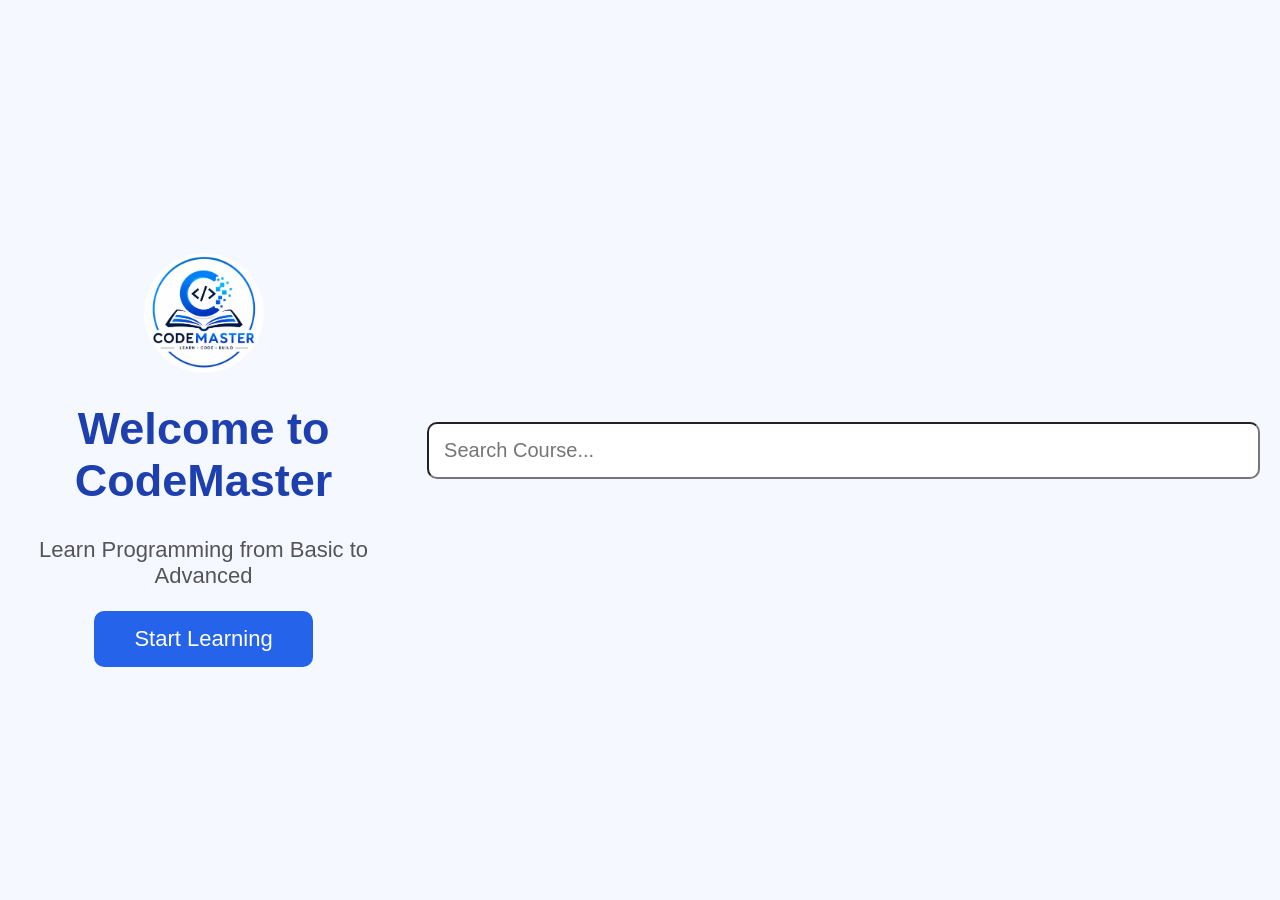
<file: index.html>
<!DOCTYPE html>
<html lang="en">
<head>
<meta charset="UTF-8">
<meta name="viewport" content="width=device-width, initial-scale=1.0">
<title>CodeMaster</title>
<link rel="stylesheet" href="style.css">
</head>

<body>

<div class="container">

<img src="logo.png" class="logo">

<h1>Welcome to CodeMaster</h1>

<p>Learn Programming from Basic to Advanced</p>

<a href="dashboard.html">
<button class="start-btn">Start Learning</button>
</a>

</div>
<input type="text" id="search" placeholder="Search Course..." onkeyup="searchCourse()">

<div id="result"></div>
  <script>
const courses = ["Python","Java","C","HTML","CSS","SQL"];

function searchCourse() {
    let input = document.getElementById("search").value.toLowerCase();
    let result = document.getElementById("result");

    result.innerHTML = "";

    courses.forEach(course => {
        if (course.toLowerCase().includes(input)) {
            result.innerHTML += `<button onclick="localStorage.setItem('selectedCourse','${course}');location.href='register.html';">${course}</button><br><br>`;
        }
    });
}
</script>
</body>
</html>
</file>
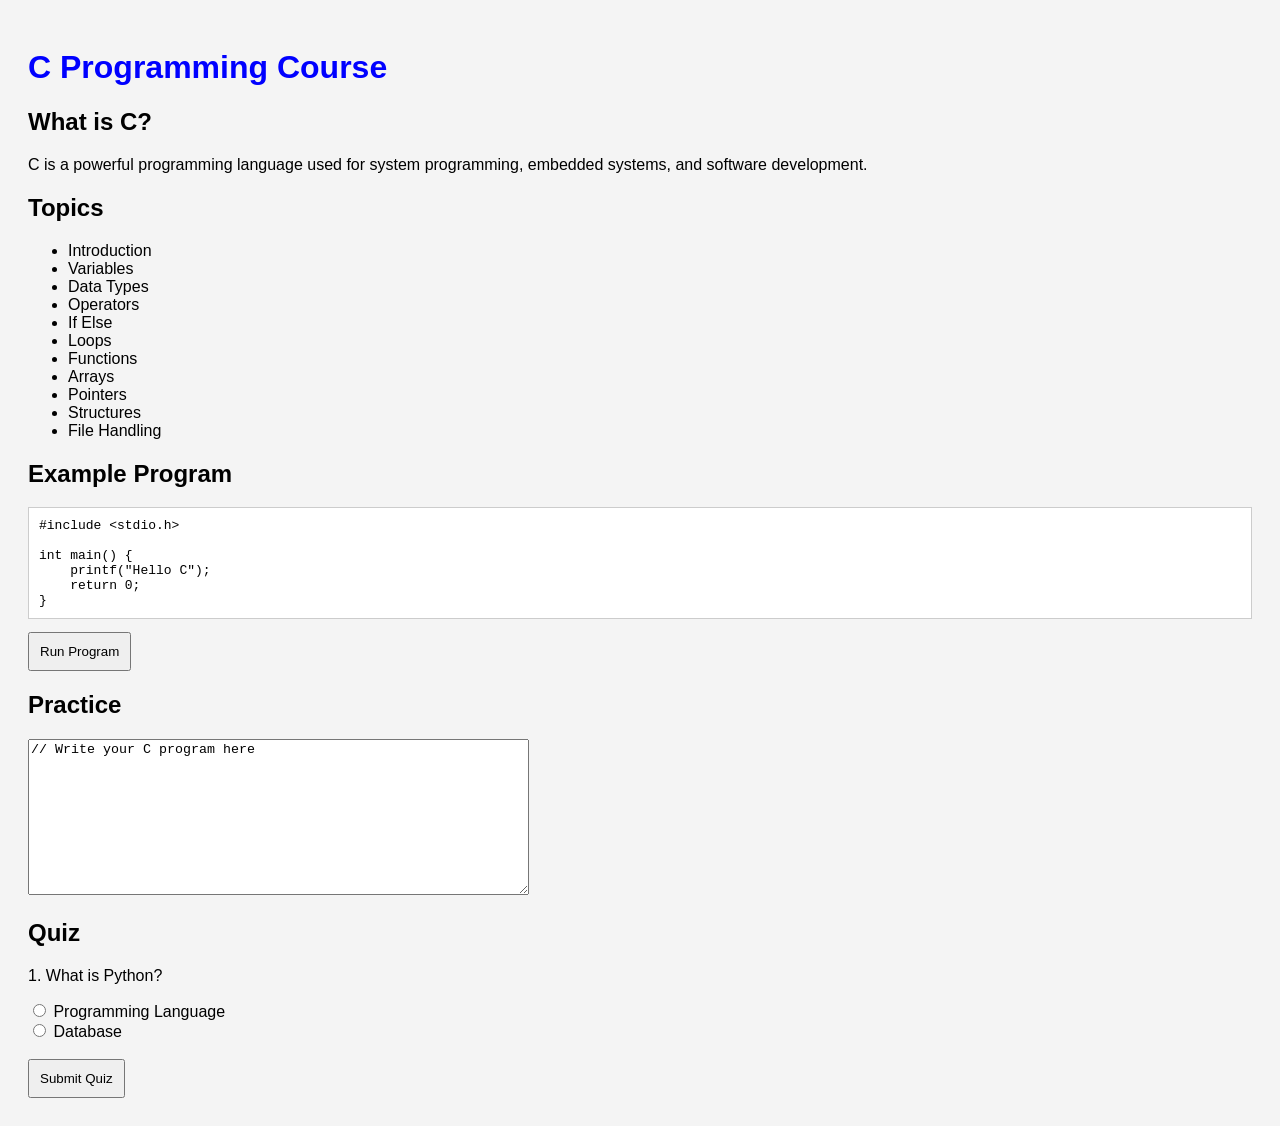
<file: c.html>
<!DOCTYPE html>
<html>
<head>
<title>C Course</title>
<style>
body{
font-family:Arial;
background:#f4f4f4;
padding:20px;
}
h1{color:blue;}
pre{
background:white;
padding:10px;
border:1px solid #ccc;
}
button{
padding:10px;
}
</style>
</head>
<body>

<h1>C Programming Course</h1>

<h2>What is C?</h2>
<p>C is a powerful programming language used for system programming, embedded systems, and software development.</p>

<h2>Topics</h2>
<ul>
<li>Introduction</li>
<li>Variables</li>
<li>Data Types</li>
<li>Operators</li>
<li>If Else</li>
<li>Loops</li>
<li>Functions</li>
<li>Arrays</li>
<li>Pointers</li>
<li>Structures</li>
<li>File Handling</li>
</ul>

<h2>Example Program</h2>

<pre>
#include &lt;stdio.h&gt;

int main() {
    printf("Hello C");
    return 0;
}
</pre>

<button onclick="alert('Output: Hello C')">Run Program</button>

<h2>Practice</h2>

<textarea rows="10" cols="60">
// Write your C program here
</textarea>

</body>
</html>
<h2>Quiz</h2>

<p>1. What is Python?</p>

<input type="radio" name="q1"> Programming Language<br>
<input type="radio" name="q1"> Database<br><br>

<button onclick="checkQuiz()">Submit Quiz</button>

<script>
function checkQuiz(){
    alert("Congratulations! Quiz Completed.");
}
</script>
</file>
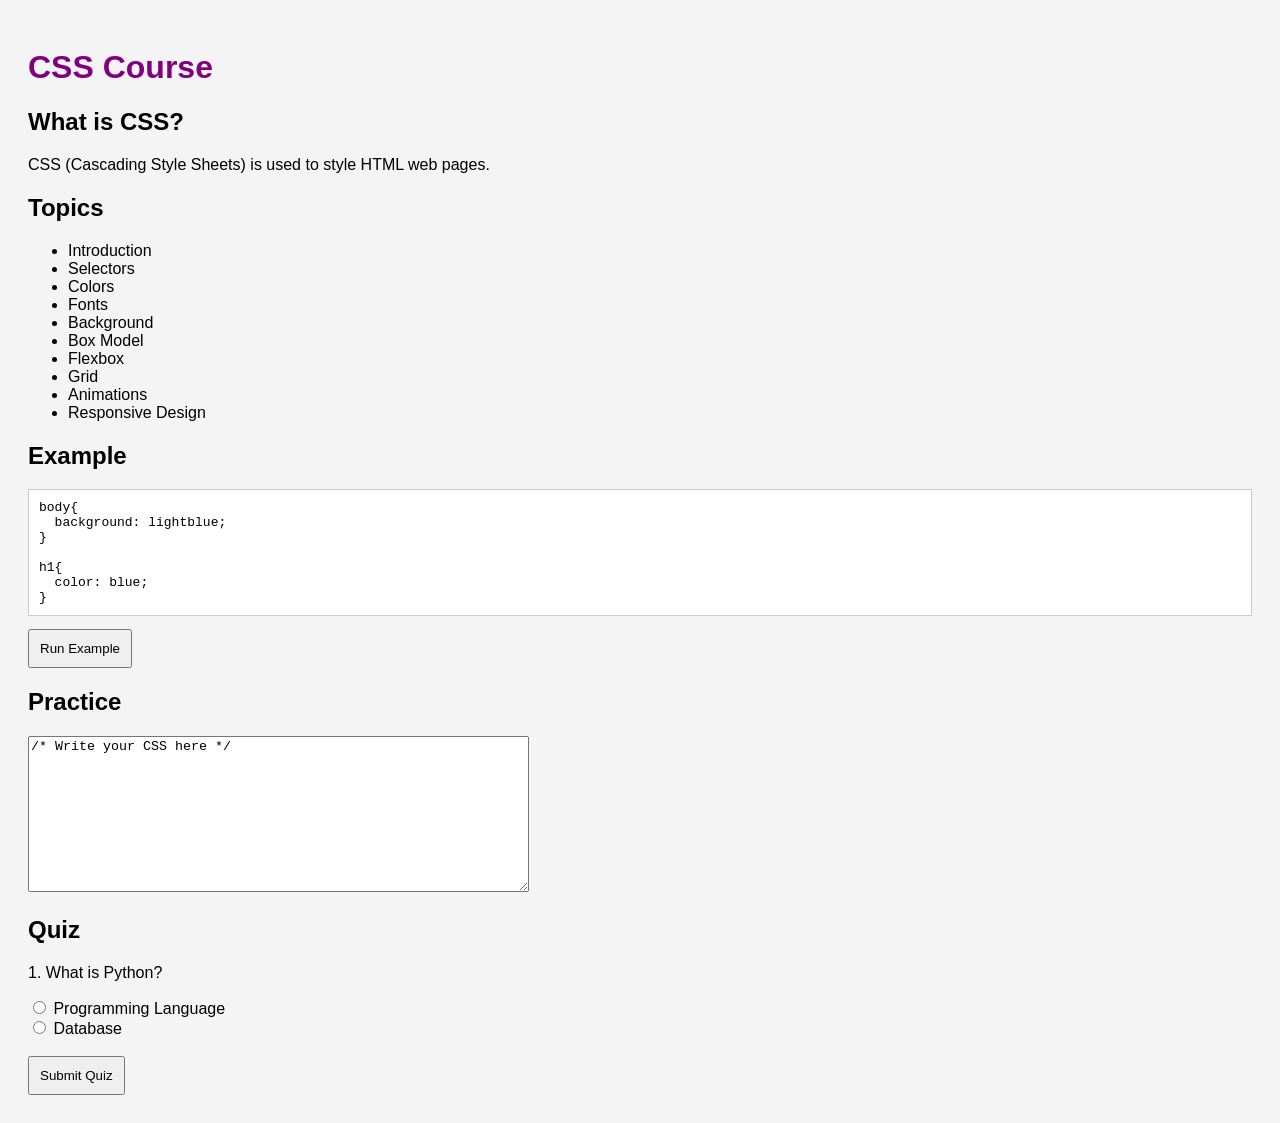
<file: css.html>
<!DOCTYPE html>
<html>
<head>
<title>CSS Course</title>
<style>
body{
font-family:Arial;
background:#f4f4f4;
padding:20px;
}
h1{color:purple;}
pre{
background:white;
padding:10px;
border:1px solid #ccc;
}
button{
padding:10px;
}
</style>
</head>
<body>

<h1>CSS Course</h1>

<h2>What is CSS?</h2>
<p>CSS (Cascading Style Sheets) is used to style HTML web pages.</p>

<h2>Topics</h2>
<ul>
<li>Introduction</li>
<li>Selectors</li>
<li>Colors</li>
<li>Fonts</li>
<li>Background</li>
<li>Box Model</li>
<li>Flexbox</li>
<li>Grid</li>
<li>Animations</li>
<li>Responsive Design</li>
</ul>

<h2>Example</h2>

<pre>
body{
  background: lightblue;
}

h1{
  color: blue;
}
</pre>

<button onclick="alert('CSS Example')">Run Example</button>

<h2>Practice</h2>

<textarea rows="10" cols="60">
/* Write your CSS here */
</textarea>

</body>
</html>
<h2>Quiz</h2>

<p>1. What is Python?</p>

<input type="radio" name="q1"> Programming Language<br>
<input type="radio" name="q1"> Database<br><br>

<button onclick="checkQuiz()">Submit Quiz</button>

<script>
function checkQuiz(){
    alert("Congratulations! Quiz Completed.");
}
</script>
</file>
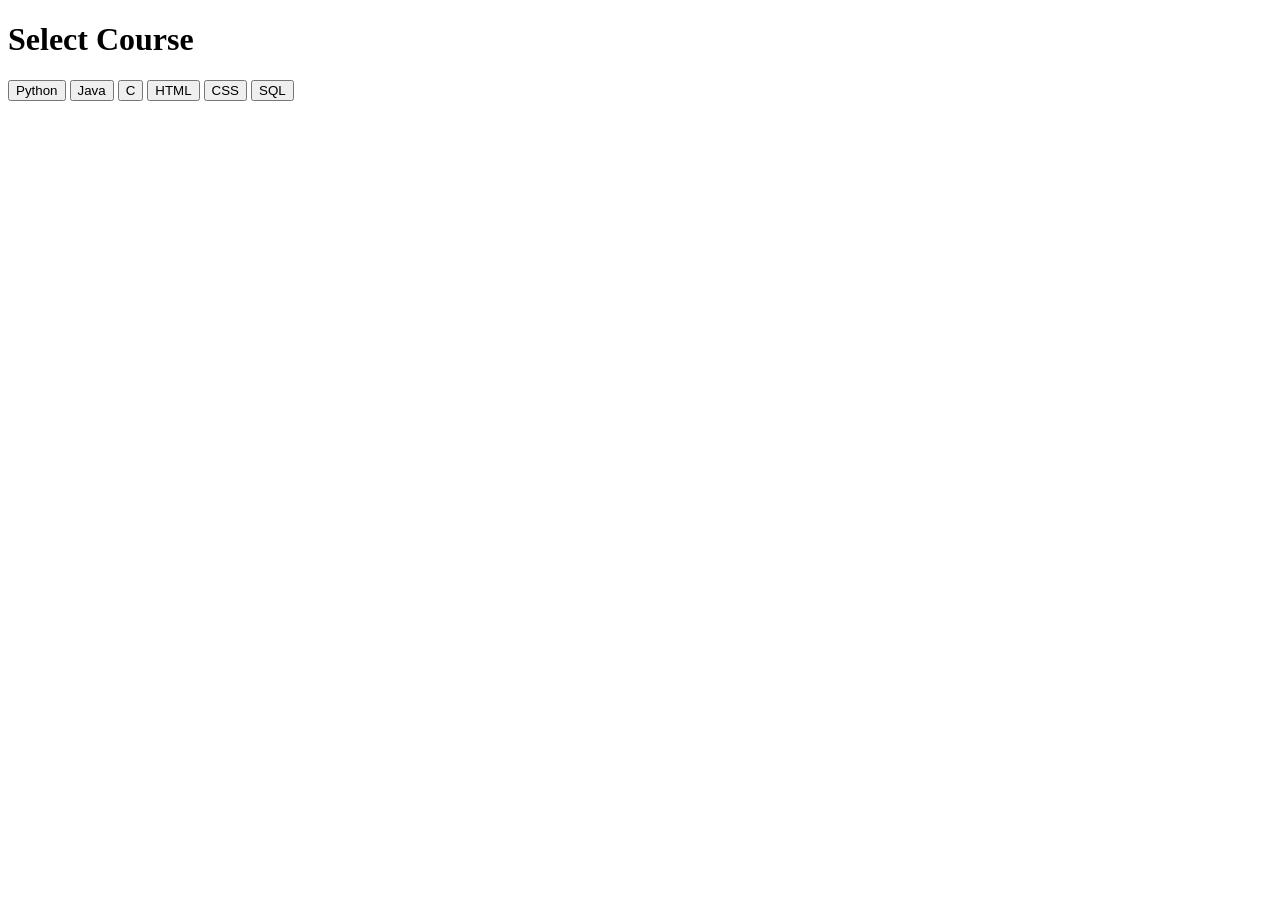
<file: dashboard.html>
<!DOCTYPE html>
<html>
<head>
    <title>Dashboard</title>
</head>
<body>

<h1>Select Course</h1>

<button onclick="selectCourse('Python')">Python</button>
<button onclick="selectCourse('Java')">Java</button>
<button onclick="selectCourse('C')">C</button>
<button onclick="selectCourse('HTML')">HTML</button>
<button onclick="selectCourse('CSS')">CSS</button>
<button onclick="selectCourse('SQL')">SQL</button>

<script>
function selectCourse(course){
    localStorage.setItem("selectedCourse", course);
    window.location.href = "register.html";
}
</script>

</body>
</html>
</file>
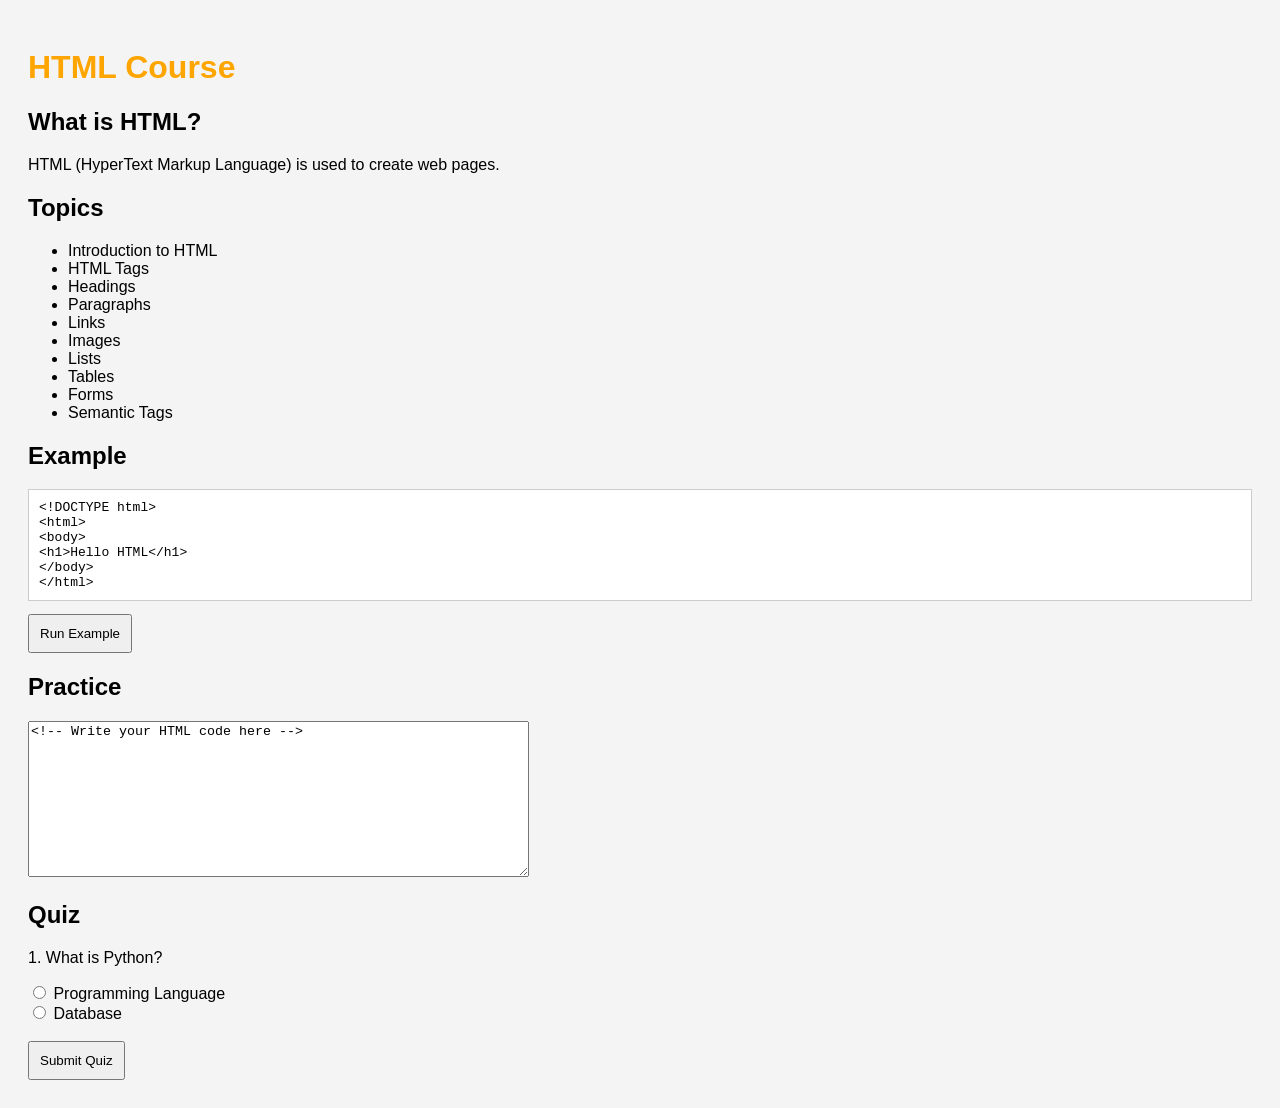
<file: html.html>
<!DOCTYPE html>
<html>
<head>
<title>HTML Course</title>
<style>
body{
font-family:Arial;
background:#f4f4f4;
padding:20px;
}
h1{color:orange;}
pre{
background:white;
padding:10px;
border:1px solid #ccc;
}
button{
padding:10px;
}
</style>
</head>
<body>

<h1>HTML Course</h1>

<h2>What is HTML?</h2>
<p>HTML (HyperText Markup Language) is used to create web pages.</p>

<h2>Topics</h2>
<ul>
<li>Introduction to HTML</li>
<li>HTML Tags</li>
<li>Headings</li>
<li>Paragraphs</li>
<li>Links</li>
<li>Images</li>
<li>Lists</li>
<li>Tables</li>
<li>Forms</li>
<li>Semantic Tags</li>
</ul>

<h2>Example</h2>

<pre>
&lt;!DOCTYPE html&gt;
&lt;html&gt;
&lt;body&gt;
&lt;h1&gt;Hello HTML&lt;/h1&gt;
&lt;/body&gt;
&lt;/html&gt;
</pre>

<button onclick="alert('HTML Example Displayed')">Run Example</button>

<h2>Practice</h2>

<textarea rows="10" cols="60">
<!-- Write your HTML code here -->
</textarea>

</body>
</html>
<h2>Quiz</h2>

<p>1. What is Python?</p>

<input type="radio" name="q1"> Programming Language<br>
<input type="radio" name="q1"> Database<br><br>

<button onclick="checkQuiz()">Submit Quiz</button>

<script>
function checkQuiz(){
    alert("Congratulations! Quiz Completed.");
}
</script>
</file>
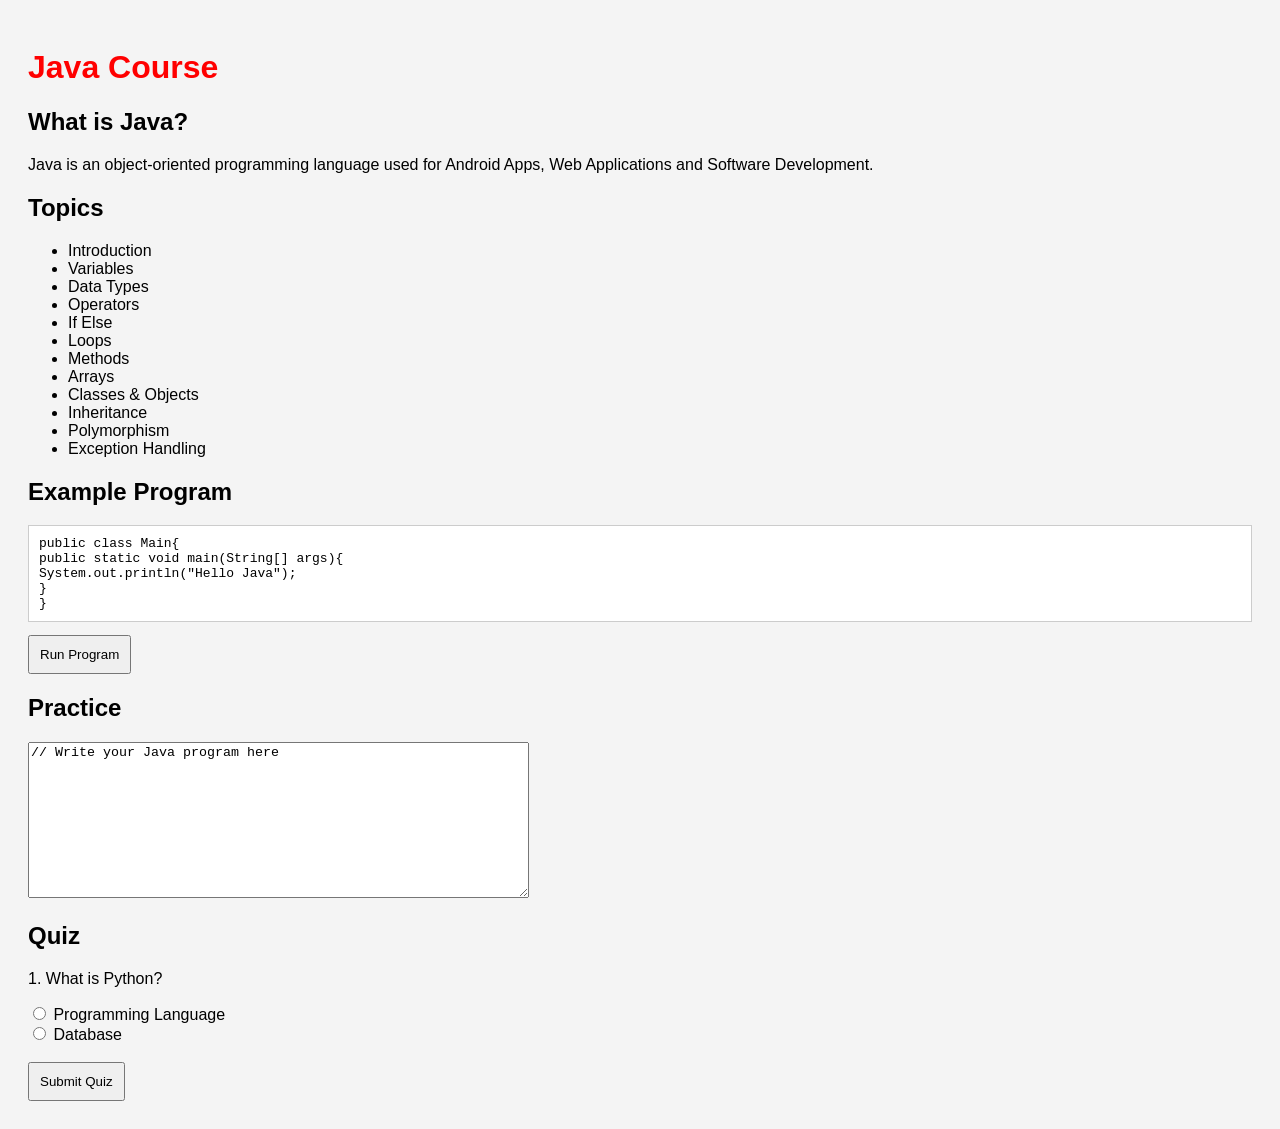
<file: java.html>
<!DOCTYPE html>
<html>
<head>
<title>Java Course</title>
<style>
body{
font-family:Arial;
background:#f4f4f4;
padding:20px;
}
h1{color:red;}
pre{
background:white;
padding:10px;
border:1px solid #ccc;
}
button{
padding:10px;
}
</style>
</head>
<body>

<h1>Java Course</h1>

<h2>What is Java?</h2>
<p>Java is an object-oriented programming language used for Android Apps, Web Applications and Software Development.</p>

<h2>Topics</h2>
<ul>
<li>Introduction</li>
<li>Variables</li>
<li>Data Types</li>
<li>Operators</li>
<li>If Else</li>
<li>Loops</li>
<li>Methods</li>
<li>Arrays</li>
<li>Classes & Objects</li>
<li>Inheritance</li>
<li>Polymorphism</li>
<li>Exception Handling</li>
</ul>

<h2>Example Program</h2>

<pre>
public class Main{
public static void main(String[] args){
System.out.println("Hello Java");
}
}
</pre>

<button onclick="alert('Output: Hello Java')">Run Program</button>

<h2>Practice</h2>

<textarea rows="10" cols="60">
// Write your Java program here
</textarea>

</body>
</html>
<h2>Quiz</h2>

<p>1. What is Python?</p>

<input type="radio" name="q1"> Programming Language<br>
<input type="radio" name="q1"> Database<br><br>

<button onclick="checkQuiz()">Submit Quiz</button>

<script>
function checkQuiz(){
    alert("Congratulations! Quiz Completed.");
}
</script>
</file>
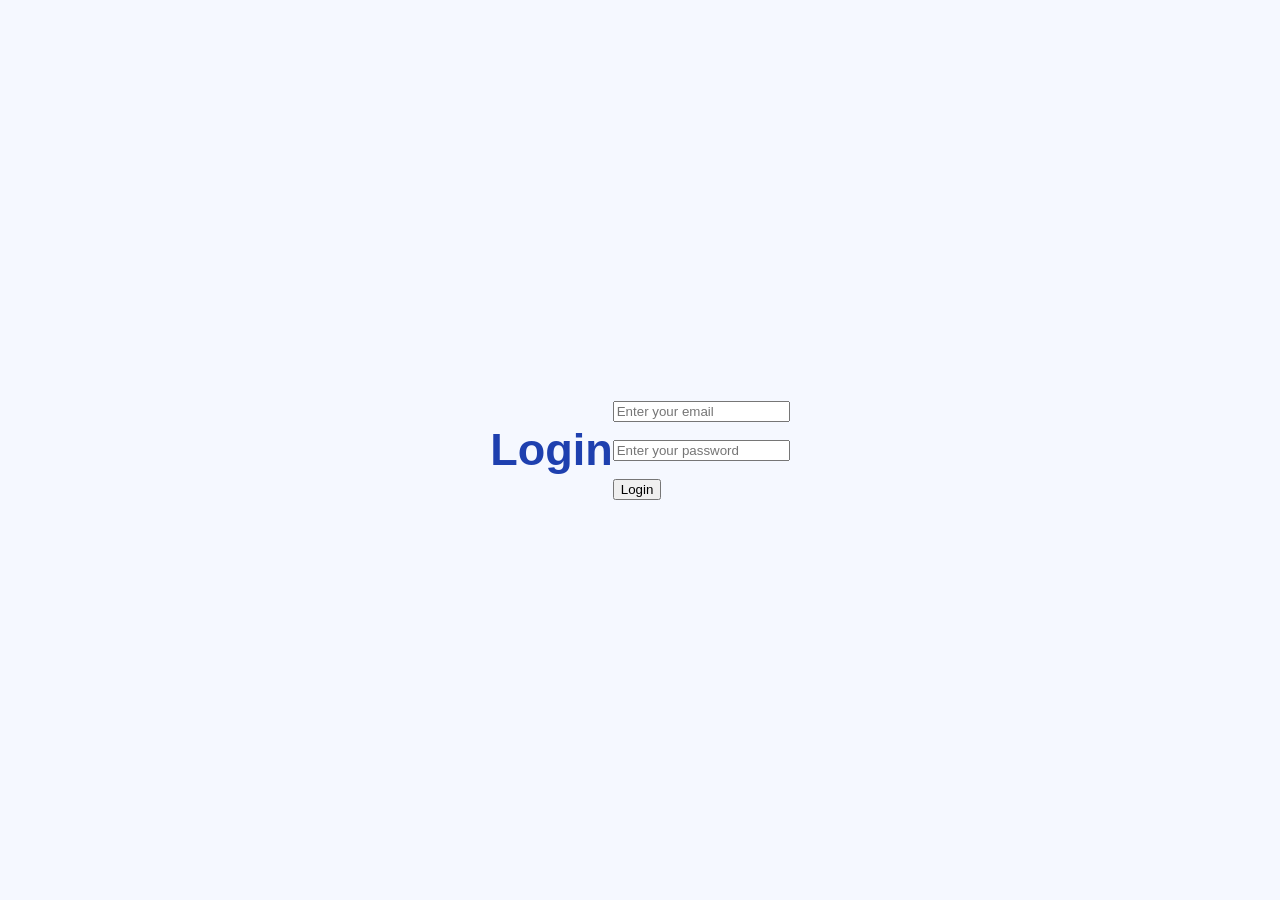
<file: login.html>
<!DOCTYPE html>
<html>
<head>
    <title>Login - CodeMaster</title>
    <link rel="stylesheet" href="style.css">
</head>
<body>

    <h1>Login</h1>

    <form>
        <input type="email" placeholder="Enter your email"><br><br>

        <input type="password" placeholder="Enter your password"><br><br>

        <button type="submit">Login</button>
    </form>

</body>
</html>
</file>
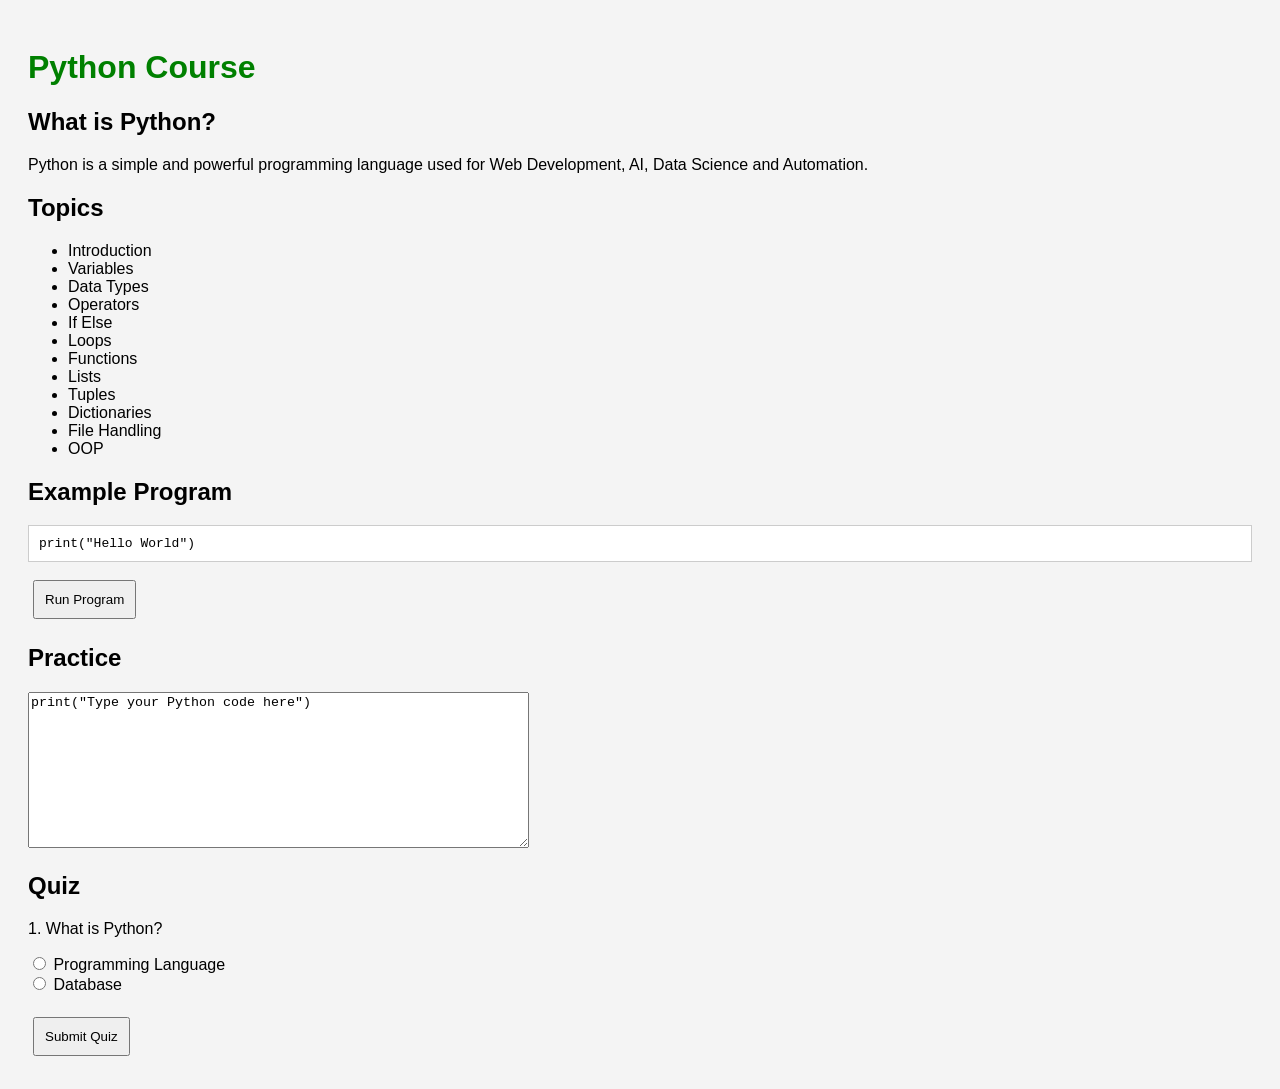
<file: python.html>
<!DOCTYPE html>
<html>
<head>
<title>Python Course</title>
<style>
body{
font-family:Arial;
background:#f4f4f4;
padding:20px;
}
h1{
color:green;
}
button{
padding:10px;
margin:5px;
}
pre{
background:white;
padding:10px;
border:1px solid #ccc;
}
</style>
</head>
<body>

<h1>Python Course</h1>

<h2>What is Python?</h2>
<p>Python is a simple and powerful programming language used for Web Development, AI, Data Science and Automation.</p>

<h2>Topics</h2>
<ul>
<li>Introduction</li>
<li>Variables</li>
<li>Data Types</li>
<li>Operators</li>
<li>If Else</li>
<li>Loops</li>
<li>Functions</li>
<li>Lists</li>
<li>Tuples</li>
<li>Dictionaries</li>
<li>File Handling</li>
<li>OOP</li>
</ul>

<h2>Example Program</h2>

<pre>
print("Hello World")
</pre>

<button onclick="alert('Output: Hello World')">Run Program</button>

<h2>Practice</h2>

<textarea rows="10" cols="60">
print("Type your Python code here")
</textarea>

</body>
</html>
<h2>Quiz</h2>

<p>1. What is Python?</p>

<input type="radio" name="q1"> Programming Language<br>
<input type="radio" name="q1"> Database<br><br>

<button onclick="checkQuiz()">Submit Quiz</button>

<script>
function checkQuiz(){
    alert("Congratulations! Quiz Completed.");
}
</script>
</file>
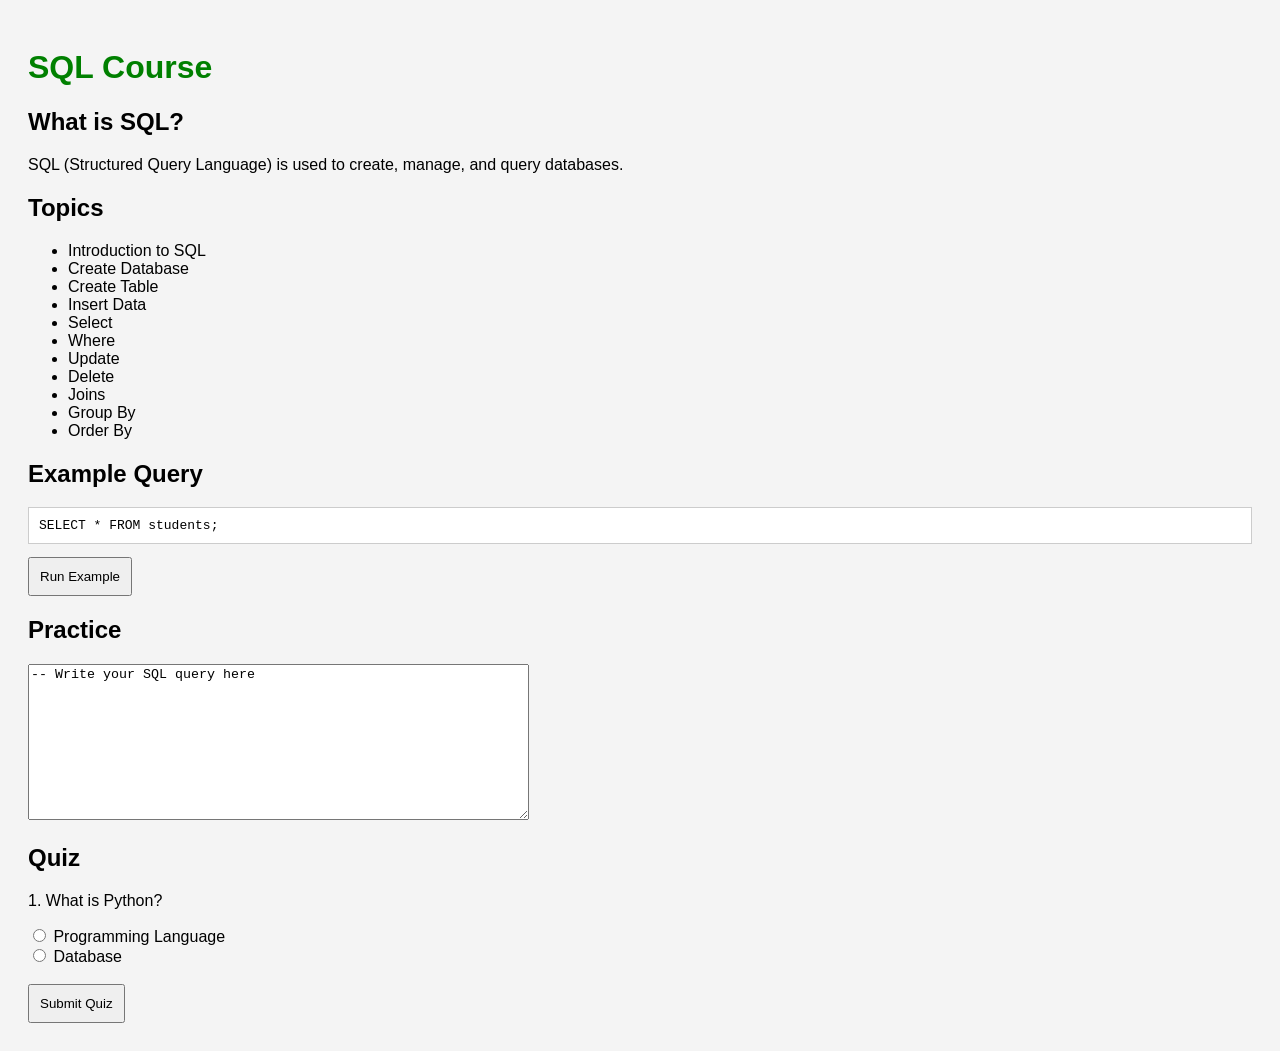
<file: sql.html>
<!DOCTYPE html>
<html>
<head>
<title>SQL Course</title>
<style>
body{
font-family:Arial;
background:#f4f4f4;
padding:20px;
}
h1{color:green;}
pre{
background:white;
padding:10px;
border:1px solid #ccc;
}
button{
padding:10px;
}
</style>
</head>
<body>

<h1>SQL Course</h1>

<h2>What is SQL?</h2>
<p>SQL (Structured Query Language) is used to create, manage, and query databases.</p>

<h2>Topics</h2>
<ul>
<li>Introduction to SQL</li>
<li>Create Database</li>
<li>Create Table</li>
<li>Insert Data</li>
<li>Select</li>
<li>Where</li>
<li>Update</li>
<li>Delete</li>
<li>Joins</li>
<li>Group By</li>
<li>Order By</li>
</ul>

<h2>Example Query</h2>

<pre>
SELECT * FROM students;
</pre>

<button onclick="alert('SQL Query Example')">Run Example</button>

<h2>Practice</h2>

<textarea rows="10" cols="60">
-- Write your SQL query here
</textarea>

</body>
</html>
<h2>Quiz</h2>

<p>1. What is Python?</p>

<input type="radio" name="q1"> Programming Language<br>
<input type="radio" name="q1"> Database<br><br>

<button onclick="checkQuiz()">Submit Quiz</button>

<script>
function checkQuiz(){
    alert("Congratulations! Quiz Completed.");
}
</script>
</file>
<file: style.css>
body{
margin:0;
padding:0;
font-family:Arial,sans-serif;
background:#f5f8ff;
display:flex;
justify-content:center;
align-items:center;
height:100vh;
}

.container{
text-align:center;
}

.logo{
width:120px;
height:120px;
border-radius:50%;
margin-bottom:20px;
}
.logo{
    width:150px;
    height:150px;
    display:block;
    margin:20px auto;
}

h1{
font-size:45px;
color:#1e40af;
}

p{
font-size:22px;
color:#555;
}

.start-btn{
background:#2563eb;
color:white;
padding:15px 40px;
font-size:22px;
border:none;
border-radius:10px;
cursor:pointer;
}

.start-btn:hover{
background:#1d4ed8;
}
.search-box{
    width:80%;
    max-width:500px;
    padding:15px;
    font-size:20px;
    border:2px solid #0f4cdb;
    border-radius:10px;
    outline:none;
}
#search{
width:80%;
padding:15px;
font-size:20px;
border-radius:10px;
margin:20px;
}

#result button{
margin-top:30px;
padding:15px 40px;
font-size:22px;
background:#0f4cdb;
color:white;
border:none;
border-radius:10px;
cursor:pointer;
}
.logo{
    width:120px;
    height:120px;
    display:block;
    margin:20px auto;
}
</file>
